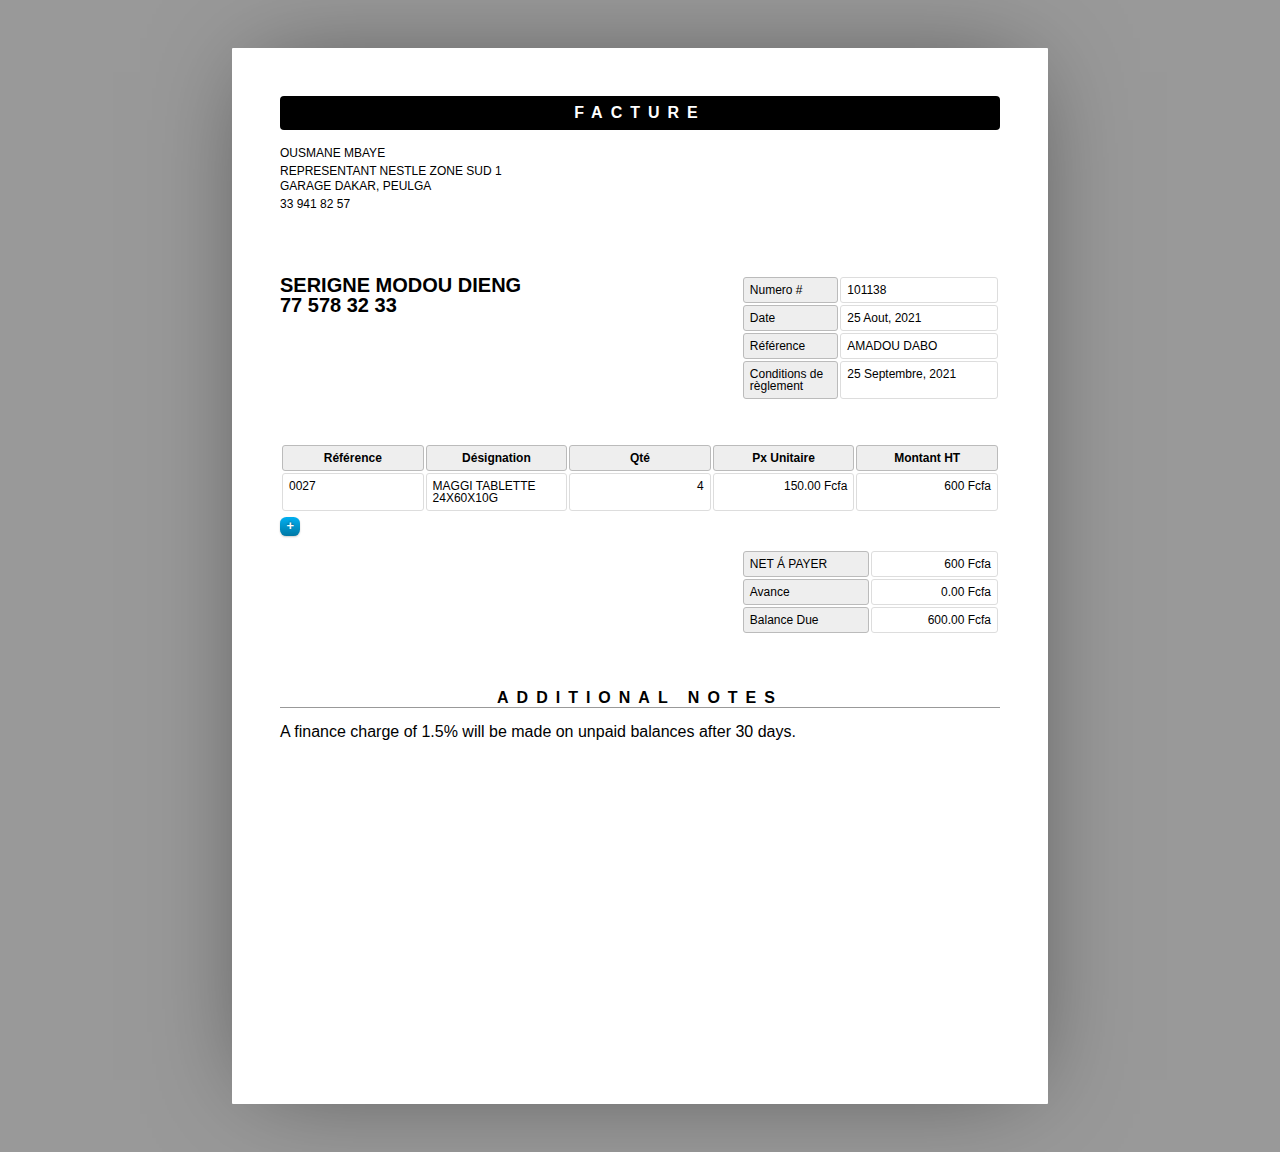
<file: NEW FACTURE/menu_new_facture.html>
<!DOCTYPE html>
<html lang="fr" >
	<head>
		<meta charset="utf-8">
		<title>Ets Ousmane Mbaye Application: Work hard dream big </title>
		<link rel="stylesheet" href="./css/style.css">
		<script src="./js/facture_script.js"></script>
	</head>
	<body>
		<header>
			<h1>Facture</h1>
			<address>
				<p>OUSMANE MBAYE</p>
				<p>REPRESENTANT NESTLE ZONE SUD 1<br>GARAGE DAKAR, PEULGA</p>
				<p>33 941 82 57</p>
			</address>
		</header>
		<article>
			<h1>Recipient</h1>
			<address>
				<p>SERIGNE MODOU DIENG<br>77 578 32 33</p>
			</address>
			<table class="meta">
				<tr>
					<th><span>Numero #</span></th>
					<td><span>101138</span></td>
				</tr>
				<tr>
					<th><span>Date</span></th>
					<td><span>25 Aout, 2021</span></td>
				</tr>
				<tr>
					<th><span>Référence</span></th>
					<td><span>AMADOU DABO</span></td>
				</tr>
        <tr>
					<th><span>Conditions de règlement</span></th>
					<td><span>25 Septembre, 2021</span></td>
				</tr>
			</table>
			<table class="inventory">
				<thead>
					<tr>
						<th><span>Référence</span></th>
						<th><span>Désignation</span></th>
						<th><span>Qté</span></th>
						<th><span>Px Unitaire</span></th>
						<th><span>Montant HT</span></th>
					</tr>
				</thead>
				<tbody>
					<tr>
						<td><a class="cut">-</a><span>0027</span></td>
						<td><span>MAGGI TABLETTE 24X60X10G</span></td>
						<td><span contenteditable>4</span></td>
						<td><span>150.00</span><span data-prefix> Fcfa</span></td>
						<td><span>600.00</span><span data-prefix> Fcfa</span></td>
					</tr>
				</tbody>
			</table>
			<a class="add">+</a>
			<table class="balance">
				<tr>
					<th><span>NET &Aacute; PAYER</span></th>
					<td><span>600.00</span><span data-prefix> Fcfa</span></td>
				</tr>
				<tr>
					<th><span>Avance</span></th>
					<td><span>0.00</span><span data-prefix> Fcfa</span></td>
				</tr>
				<tr>
					<th><span>Balance Due</span></th>
					<td><span>600.00</span><span id="prefix"> Fcfa</span></td>
				</tr>
			</table>
		</article>
		<aside>
			<h1><span>Additional Notes</span></h1>
			<div>
				<p>A finance charge of 1.5% will be made on unpaid balances after 30 days.</p>
			</div>
		</aside>
	</body>
</html>
</file>
<file: NEW FACTURE/css/style.css>
/* reset */

*
{
	border: 0;
	box-sizing: content-box;
	color: inherit;
	font-family: inherit;
	font-size: inherit;
	font-style: inherit;
	font-weight: inherit;
	line-height: inherit;
	list-style: none;
	margin: 0;
	padding: 0;
	text-decoration: none;
	vertical-align: top;
}

/* content editable */

*[contenteditable] { border-radius: 0.25em; min-width: 1em; outline: 0; }

*[contenteditable] { cursor: pointer; }

*[contenteditable]:hover, *[contenteditable]:focus, td:hover *[contenteditable], td:focus *[contenteditable], img.hover { background: #DEF; box-shadow: 0 0 1em 0.5em #DEF; }

span[contenteditable] { display: inline-block; }

/* heading */

h1 { font: bold 100% sans-serif; letter-spacing: 0.5em; text-align: center; text-transform: uppercase; }

/* table */

table { font-size: 75%; table-layout: fixed; width: 100%; }
table { border-collapse: separate; border-spacing: 2px; }
th, td { border-width: 1px; padding: 0.5em; position: relative; text-align: left; }
th, td { border-radius: 0.25em; border-style: solid; }
th { background: #EEE; border-color: #BBB; }
td { border-color: #DDD; }

/* page */

html { font: 16px/1 'Open Sans', sans-serif; overflow: auto; padding: 0.5in; }
html { background: #999; cursor: default; }

body { box-sizing: border-box; height: 11in; margin: 0 auto; overflow: hidden; padding: 0.5in; width: 8.5in; }
body { background: #FFF; border-radius: 1px; box-shadow: 0 0 1in -0.25in rgba(0, 0, 0, 0.5); }

/* header */

header { margin: 0 0 3em; }
header:after { clear: both; content: ""; display: table; }

header h1 { background: #000; border-radius: 0.25em; color: #FFF; margin: 0 0 1em; padding: 0.5em 0; }
header address { float: left; font-size: 75%; font-style: normal; line-height: 1.25; margin: 0 1em 1em 0; }
header address p { margin: 0 0 0.25em; }
header span, header img { display: block; float: right; }
header span { margin: 0 0 1em 1em; max-height: 25%; max-width: 60%; position: relative; }
header img { max-height: 100%; max-width: 100%; }
header input { cursor: pointer; -ms-filter:"progid:DXImageTransform.Microsoft.Alpha(Opacity=0)"; height: 100%; left: 0; opacity: 0; position: absolute; top: 0; width: 100%; }

/* article */

article, article address, table.meta, table.inventory { margin: 0 0 3em; }
article:after { clear: both; content: ""; display: table; }
article h1 { clip: rect(0 0 0 0); position: absolute; }

article address { float: left; font-size: 125%; font-weight: bold; }

/* table meta & balance */

table.meta, table.balance { float: right; width: 36%; }
table.meta:after, table.balance:after { clear: both; content: ""; display: table; }

/* table meta */

table.meta th { width: 40%; }
table.meta td { width: 70%; }

/* table items */

table.inventory { clear: both; width: 100%; }
table.inventory th { font-weight: bold; text-align: center; }

table.inventory td:nth-child(1) { width: 5%; }
table.inventory td:nth-child(2) { width: 38%; }
table.inventory td:nth-child(3) { text-align: right; width: 12%; }
table.inventory td:nth-child(4) { text-align: right; width: 12%; }
table.inventory td:nth-child(5) { text-align: right; width: 12%; }

/* table balance */

table.balance th, table.balance td { width: 50%; }
table.balance td { text-align: right; }

/* aside */

aside h1 { border: none; border-width: 0 0 1px; margin: 0 0 1em; }
aside h1 { border-color: #999; border-bottom-style: solid; }

/* javascript */

.add, .cut
{
	border-width: 1px;
	display: block;
	font-size: .8rem;
	padding: 0.25em 0.5em;
	float: left;
	text-align: center;
	width: 0.6em;
}

.add, .cut
{
	background: #9AF;
	box-shadow: 0 1px 2px rgba(0,0,0,0.2);
	background-image: -moz-linear-gradient(#00ADEE 5%, #0078A5 100%);
	background-image: -webkit-linear-gradient(#00ADEE 5%, #0078A5 100%);
	border-radius: 0.5em;
	border-color: #0076A3;
	color: #FFF;
	cursor: pointer;
	font-weight: bold;
	text-shadow: 0 -1px 2px rgba(0,0,0,0.333);
}

.add { margin: -2.5em 0 0; }

.add:hover { background: #00ADEE; }

.cut { opacity: 0; position: absolute; top: 0; left: -1.5em; }
.cut { -webkit-transition: opacity 100ms ease-in; }

tr:hover .cut { opacity: 1; }

@media print {
	* { -webkit-print-color-adjust: exact; }
	html { background: none; padding: 0; }
	body { box-shadow: none; margin: 0; }
	span:empty { display: none; }
	.add, .cut { display: none; }
}

@page { margin: 0; }
</file>
